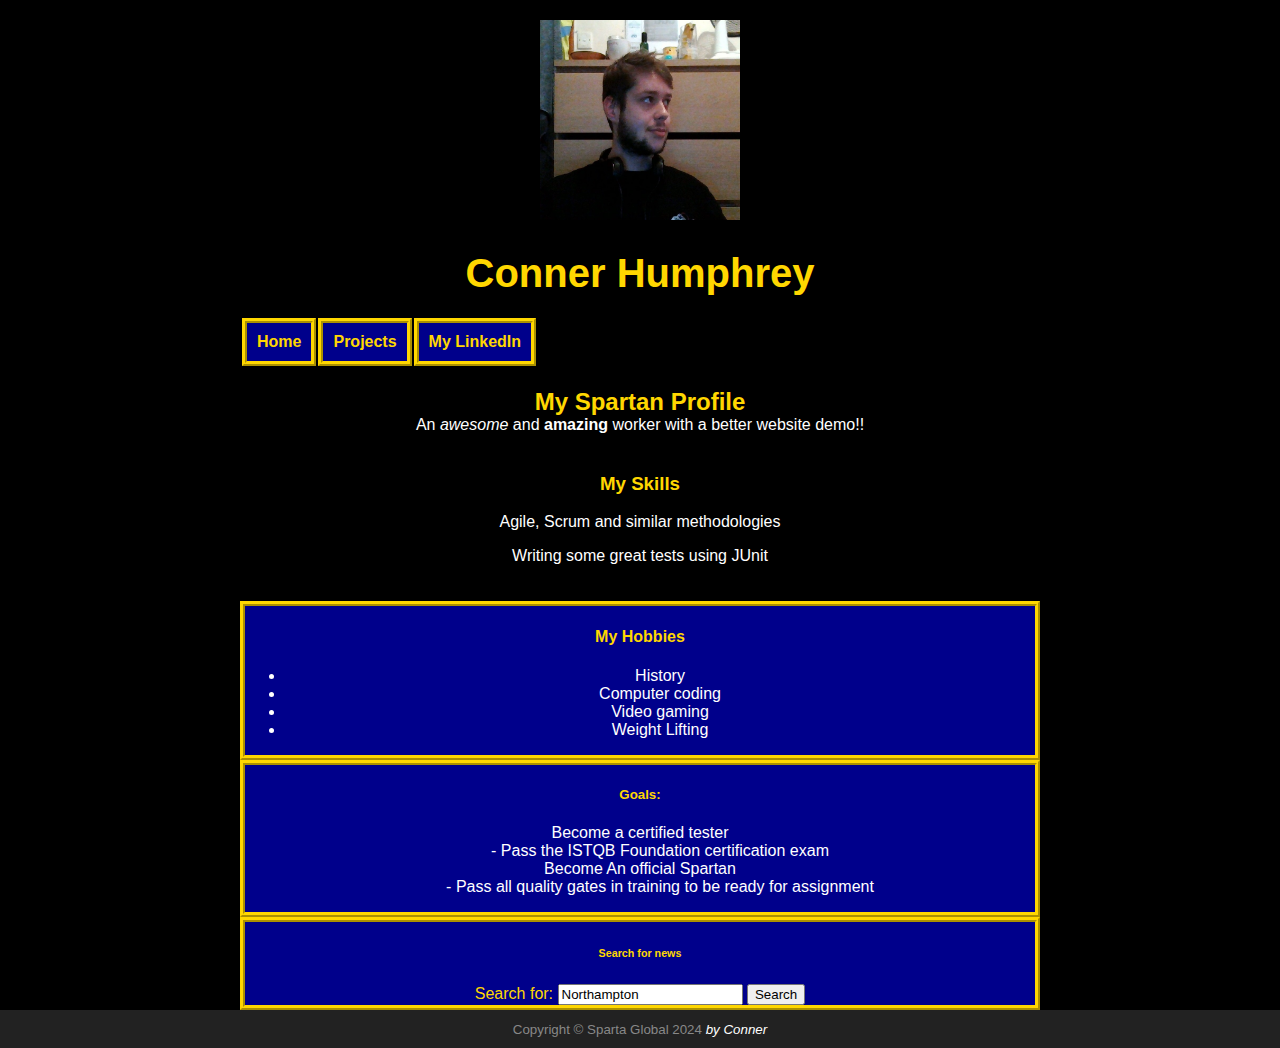
<file: index.html>
<!DOCTYPE html>
<html lang="en">

<head>
    <meta charset="UTF-8">
    <meta name="viewport" content="width=device-width, initial-scale=1.0">
    <meta name="author" content="Conner Humphrey">
    <meta name="description" content="This is a wonderful webpage">
    <link href="https://cdn.jsdelivr.net/npm/bootstrap@5.2.3/dist/css/bootstrap.min.css" rel="stylesheet"
        integrity="sha384-rbsA2VBKQhggwzxH7pPCaAqO46MgnOM80zW1RWuH61DGLwZJEdK2Kadq2F9CUG65" crossorigin="anonymous">
    <link href="profileStyle.css" rel="stylesheet">
    <title>My Profile</title>
</head>

<body>
    <script src="https://cdn.jsdelivr.net/npm/bootstrap@5.2.3/dist/js/bootstrap.bundle.min.js"
        integrity="sha384-kenU1KFdBIe4zVF0s0G1M5b4hcpxyD9F7jL+jjXkk+Q2h455rYXK/7HAuoJl+0I4"
        crossorigin="anonymous"></script>

    <header class="container text-center">
        <img alt="My Pic" src="images/profilepic.jpg" class="rounded-circle mr-5" width="200px" height="200px">
        <nav class="header-nav">
            <h1 class="header-title">Conner Humphrey</h1>
            <table class="table">
                <thead>
                    <tr>
                        <th scope="col"><a href="index.html">Home</a></th>
                        <th scope="col"><a href="projects.html">Projects</a></th>
                        <th scope="col"><a href="https://www.linkedin.com/" target="_blank">My LinkedIn</a></th>
                    </tr>
                </thead>
            </table>
        </nav>
    </header>

    <h2 class="container text-center">My Spartan Profile</h2>
    <p class="container text-center">An <em>awesome</em> and <strong>amazing</strong> worker with a better website
        demo!!</p>

    <div class="container text-center">
        <div class="row g-3">
            <div class="col-6">
                <div >
                    <header class = >
                        <h3>My Skills</h3>
                        <p>Agile, Scrum and similar methodologies</p>
                        <p>Writing some great tests using JUnit</p>
                    </header>
                </div>
            </div>
            <div class="col-6">
                <div >
                    <section>
                        <h4>My Hobbies</h4>
                        <ul>
                            <li>History</li>
                            <li>Computer coding</li>
                            <li>Video gaming</li>
                            <li>Weight Lifting</li>
                        </ul>
                    </section>
                </div>
            </div>
            <div class="col-6">
                <div>
                    <section>
                    <h5>Goals:</h5>
                    <dl>
                        <dt>Become a certified tester</dt>
                        <dd>- Pass the ISTQB Foundation certification exam</dd>
                        <dt>Become An official Spartan</dt>
                        <dd>- Pass all quality gates in training to be ready for assignment </dd>
                    </dl>
                    </section>
                </div>
            </div>
            <div class="col-6">
                <div>
                    <section>
                        <h6>Search for news</h6>
                        <form action="https://www.bbc.co.uk/search">
                            <label for="mysearch" class="form-label">Search for:</label>
                            <input type="mysearch" name="q" type="text" value="Northampton">
                            <button type="search" class="btn btn-primary">Search</button>
                
                        </form>
                    </section>
                </div>
            </div>
        </div>
    </div>

    <footer>
        <small>Copyright &#169; Sparta Global 2024 <cite>by Conner</cite></small>
    </footer>
</body>

</html>
</file>
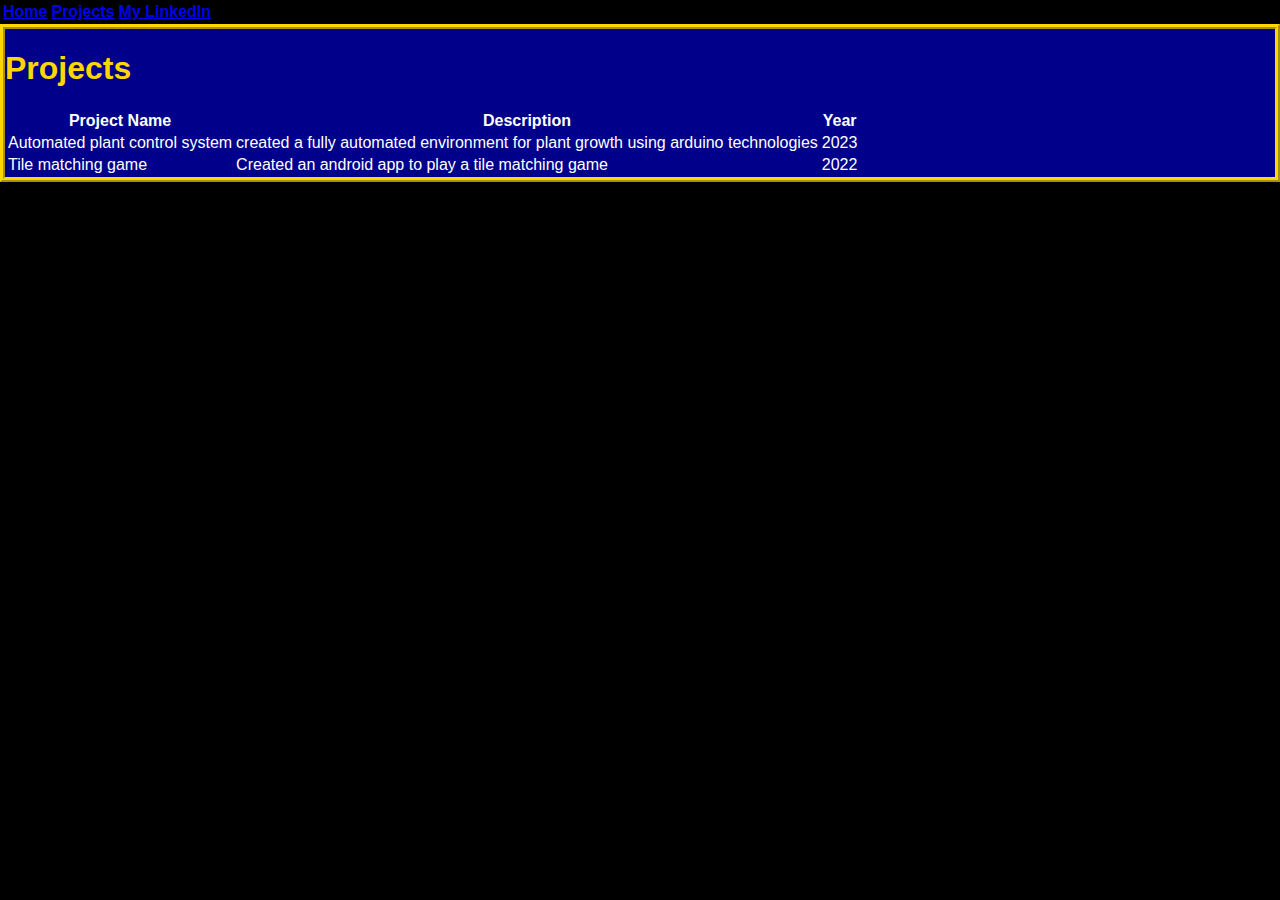
<file: projects.html>
<!DOCTYPE html>

<html lang="en" xmlns="http://www.w3.org/1999/xhtml">

<head>
    <meta charset="utf-8" />
    <title>My projects</title>
    <link href="https://cdn.jsdelivr.net/npm/bootstrap@5.2.3/dist/css/bootstrap.min.css" rel="stylesheet" integrity="sha384-rbsA2VBKQhggwzxH7pPCaAqO46MgnOM80zW1RWuH61DGLwZJEdK2Kadq2F9CUG65" crossorigin="anonymous">
    <link href="profileStyle.css" rel="stylesheet">
</head>

<body>
    <nav>
        <table class = "table d-flex align-items-centre">
            <thead>
                <tr>
                  <th scope="col"><a href="index.html">Home</a></th>
                  <th scope="col"><a href="projects.html">Projects</a></th>
                  <th scope="col"><a href="https://www.linkedin.com/" target="_blank">My LinkedIn</a></th>
                </tr>
              </thead>
        </table>
    </nav>
    <section>
        <h1>Projects</h1>
        <table class="table table-hover">
            <thead>
                <tr class="table-primary">
                    <th>Project Name</th>
                    <th>Description</th>
                    <th>Year</th>
                </tr>
            </thead>
            <tbody>
                <tr class="table-info">
                    <td>Automated plant control system</td>
                    <td>created a fully automated environment for plant growth using arduino technologies</td>
                    <td>2023</td>
                </tr>
                <tr class="table-info">
                    <td>Tile matching game</td>
                    <td>Created an android app to play a tile matching game</td>
                    <td>2022</td>
                </tr>
            </tbody>
        </table>
    </section>
</body>

</html>
</file>
<file: profileStyle.css>
/* Global Styles */
body {
    background-color: rgb(0, 0, 0);
    color: #ffffff;
    font-family: 'Arial', sans-serif;
    margin: 0;
    padding: 0;
}

.container {
    max-width: 800px;
    margin: 0 auto;
}

.text-center {
    text-align: center;
}

/* Header Styles */
header {
    padding: 20px 0;
    
}

.header-title {
    font-size: 2.5rem;
    margin-bottom: 20px;
}

.header-nav th {
    padding: 10px;
    background-color: darkblue;
    border-top: 5px gold;
    border-bottom: 5px gold;
    border-right: 5px gold;
    border-left: 5px gold ;
    border-style: ridge;
}

.header-nav a {
    text-decoration: none;
    color: gold;
    transition: color 0.3s ease;
}

.header-nav a:hover {
    color: green;
}

/* Section Styles */
h1, h2, h3, h4, h5, h6 {
    color: gold;
}

section{
    background-color: darkblue;
    border-top: 5px gold;
    border-bottom: 5px gold;
    border-right: 5px gold;
    border-left: 5px gold ;
    border-style: ridge;
    padding: 0;
}

.bg-light {
    background-color: #333;
}

/* Form Styles */
.form-label {
    color: gold;
}

/* Footer Styles */
footer {
    background-color: #222;
    padding: 10px 0;
    text-align: center;
}

footer small {
    color: #888;
}

footer cite {
    color: #FFF;
}
</file>
